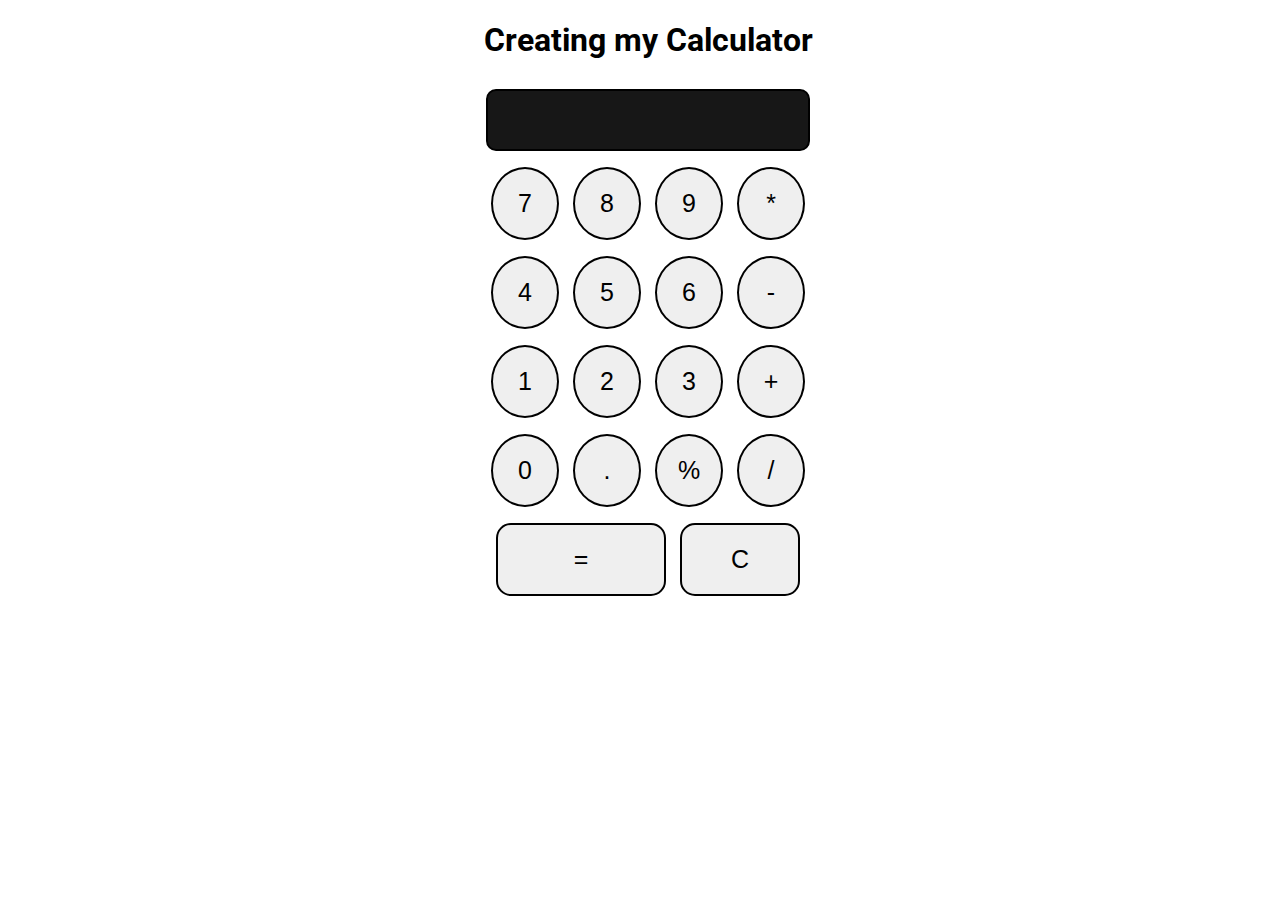
<file: calculator/calculator.html>
<!DOCTYPE html>
<html lang="en">
  <head>
    <meta charset="UTF-8" />
    <meta http-equiv="X-UA-Compatible" content="IE=edge" />
    <meta name="viewport" content="width=device-width, initial-scale=1.0" />
    <link rel="stylesheet" href="./style.css" />
    <link rel="stylesheet" href="./utils.css" />
    <title>Calculator</title>
  </head>
  <body>
    <h1 style="text-align: center">Creating my Calculator</h1>
    <div class="container mx_auto flex fle_col">
      <div class="row">
        <input type="text" type="text" />
      </div>
      <div class="row">
        <button class="button">7</button>
        <button class="button">8</button>
        <button class="button">9</button>
        <button class="button">*</button>
      </div>
      <div class="row">
        <button class="button">4</button>
        <button class="button">5</button>
        <button class="button">6</button>
        <button class="button">-</button>
      </div>
      <div class="row">
        <button class="button">1</button>
        <button class="button">2</button>
        <button class="button">3</button>
        <button class="button">+</button>
      </div>
      <div class="row">
        <button class="button">0</button>
        <button class="button">.</button>
        <button class="button">%</button>
        <button class="button">/</button>
      </div>
      <div class="row">
        <button id="long" class="button">=</button>
        <button id="long1" class="button">C</button>
      </div>
    </div>
    <script src="./calci.js"></script>
  </body>
</html>
</file>
<file: calculator/style.css>
@import url("https://fonts.googleapis.com/css2?family=Roboto:wght@300&family=Ubuntu:wght@300&display=swap");
html,
body {
  height: 100%;
  width: 100%;
  font-family: "Roboto", sans-serif;
}
.button {
  padding: 20px;
  margin: 0 5px;
  width: 68px;
  border: 2px solid black;
  border-radius: 50%;
  cursor: pointer;
  font-size: 25px;
}
/* .button_operators{
  padding: 20px;
  margin: 0 5px;
  width: 68px;
  border: 3px solid black;
  border-radius: 40%;
  cursor: pointer;
  font-size: 25px;
  background-color: orange;
} */
.row {
  margin: 8px 0;
}
.row input {
  font-size: 24px;
  margin: 0;
  padding: 15px 5px;
  border: 2px solid black;
  border-radius: 10px;
  background-color: rgb(23, 23, 23);
  color: white;
}
#long {
  width: 170px;
  border-radius: 15px;
}
#long1 {
  width: 120px;
  border-radius: 15px;
}
</file>
<file: calculator/utils.css>
.bg_col {
  background-color: red;
}
.mx_auto {
  margin: auto;
}
.flex {
  display: flex;
  justify-content: center;
  align-items: center;
}
.fle_col {
  flex-direction: column;
}
</file>
